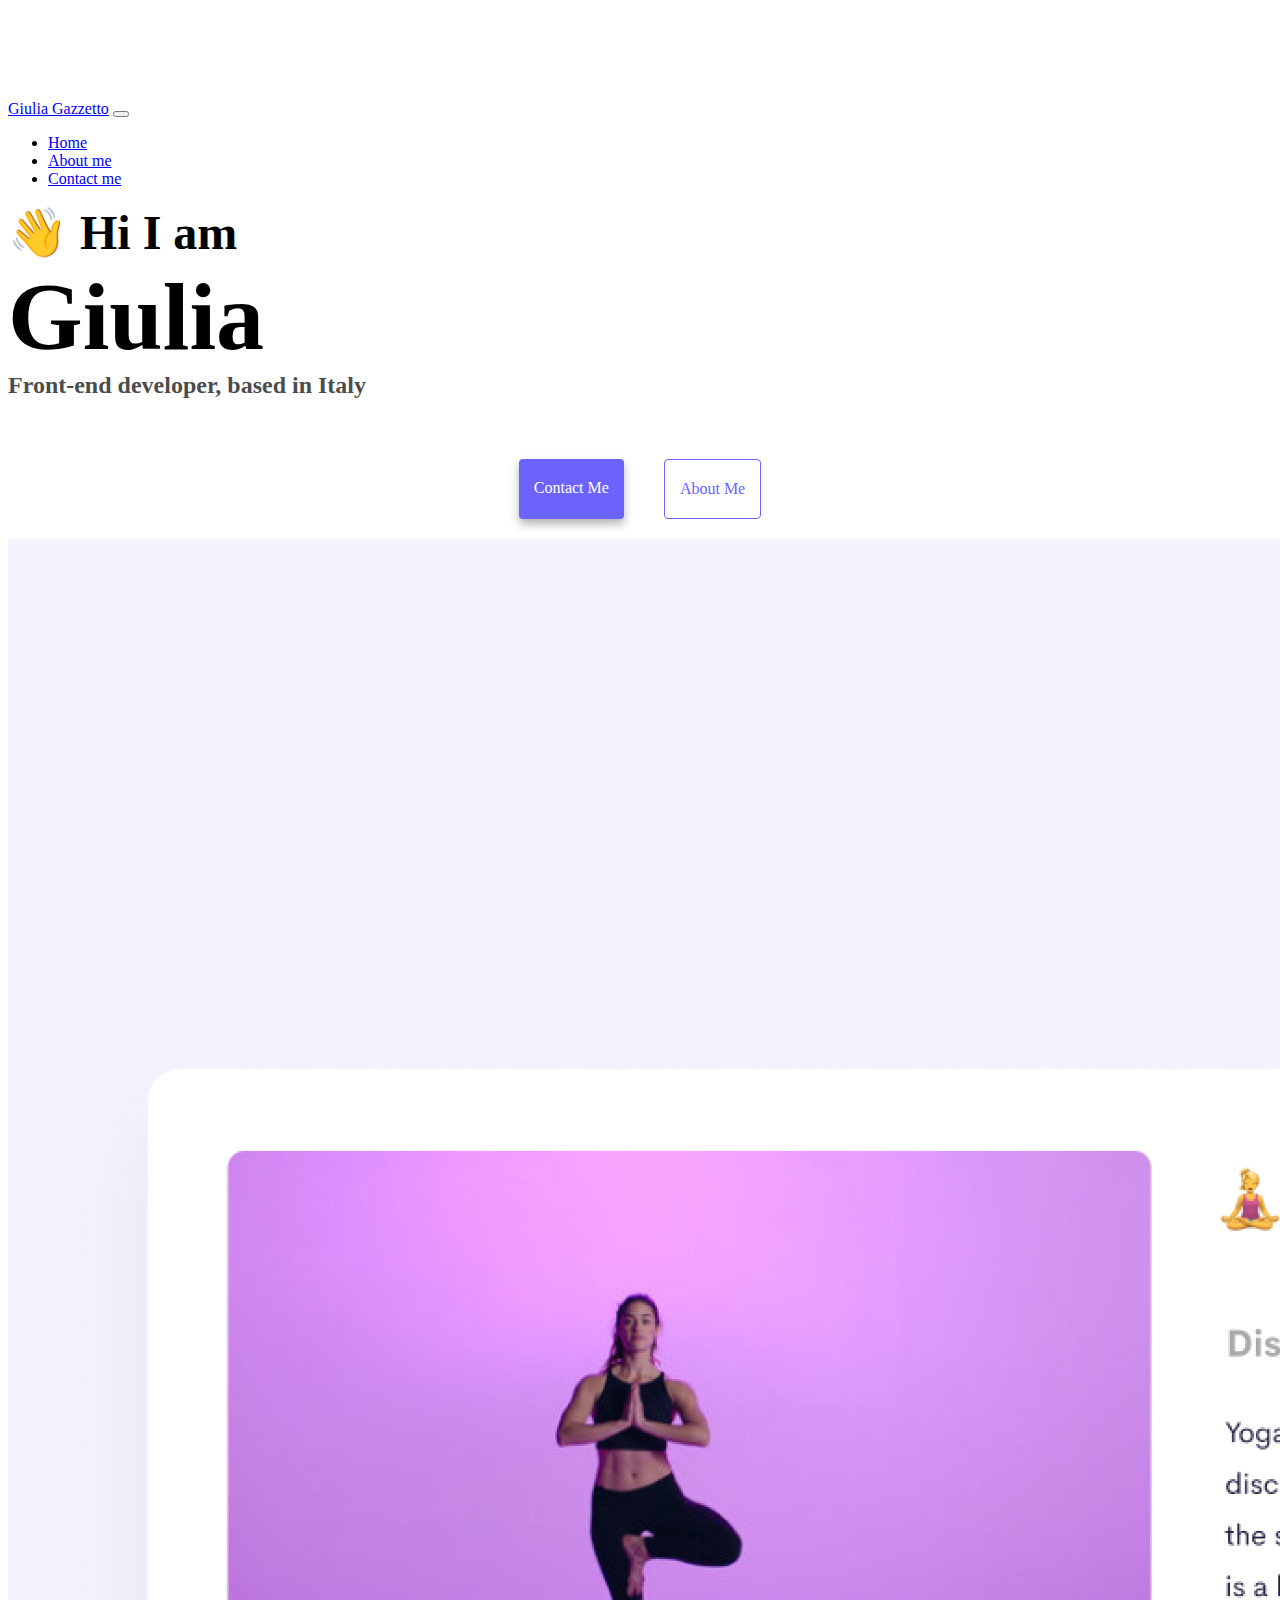
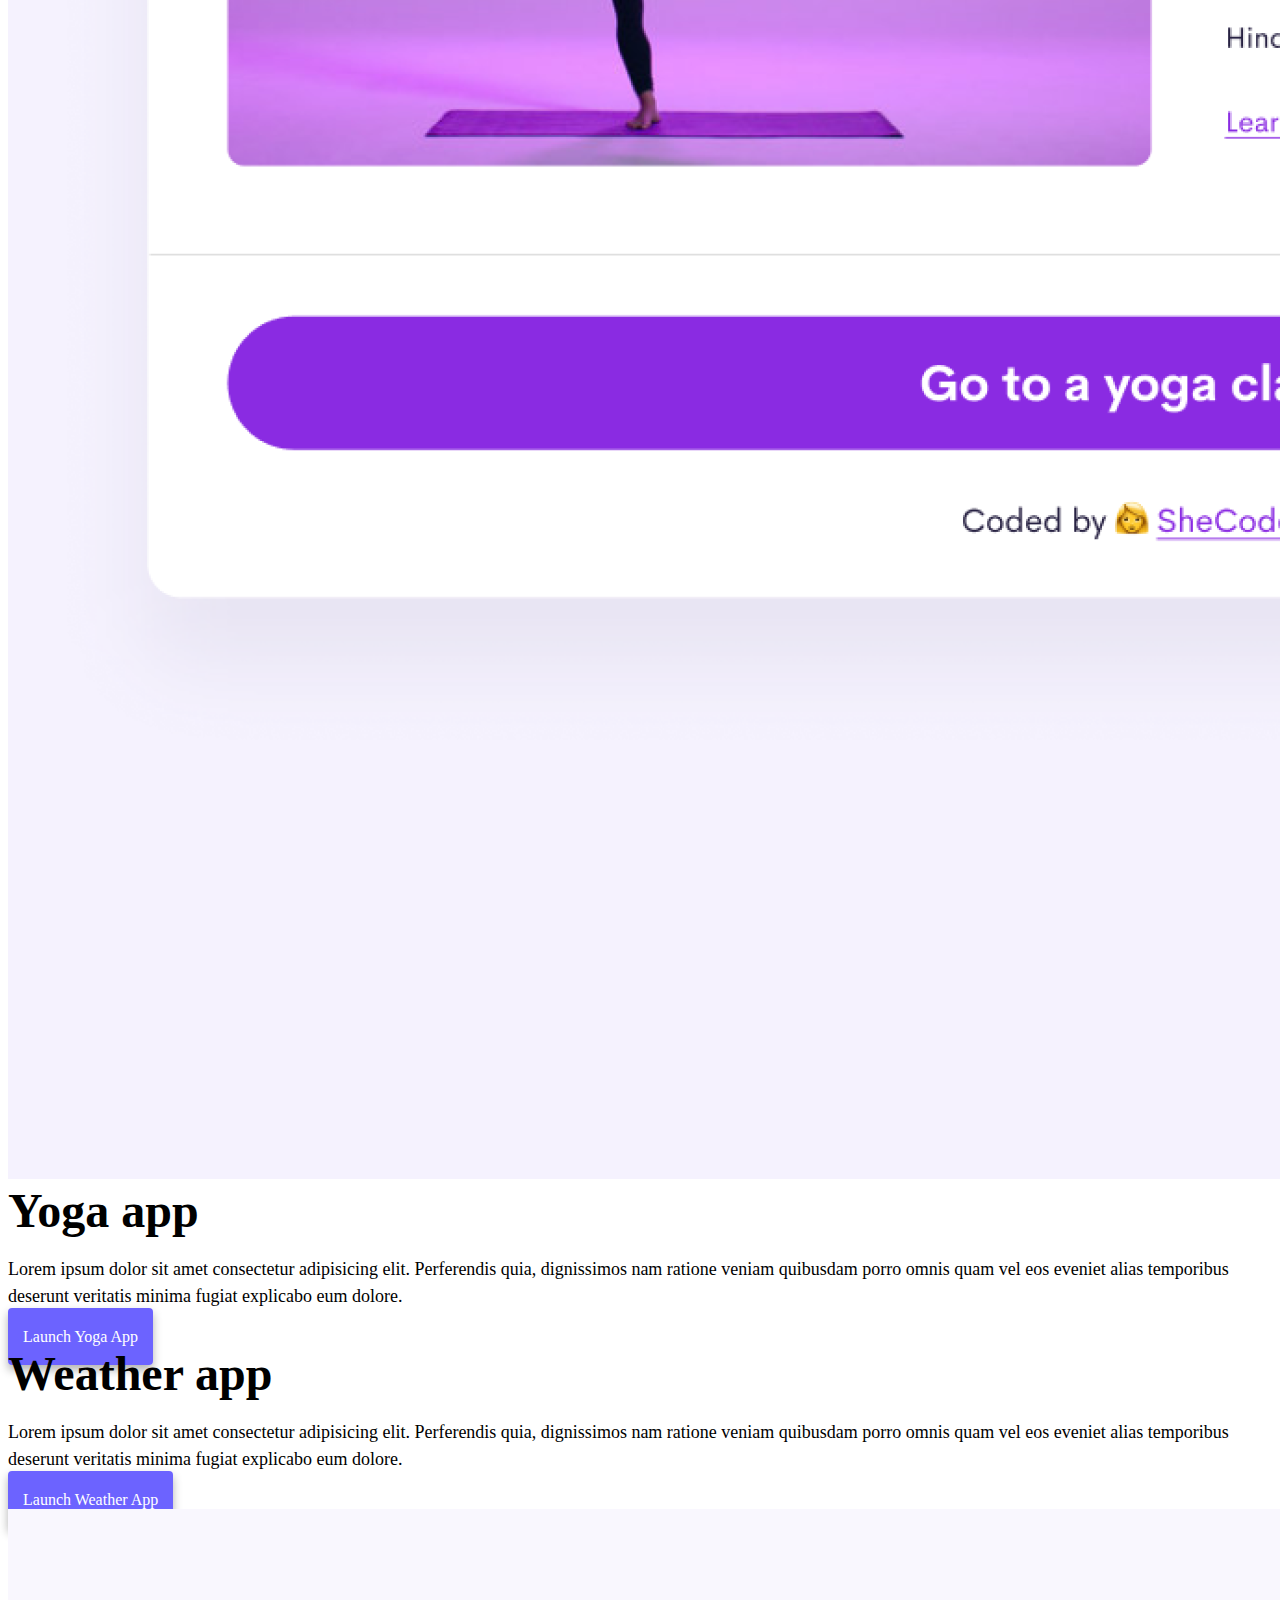
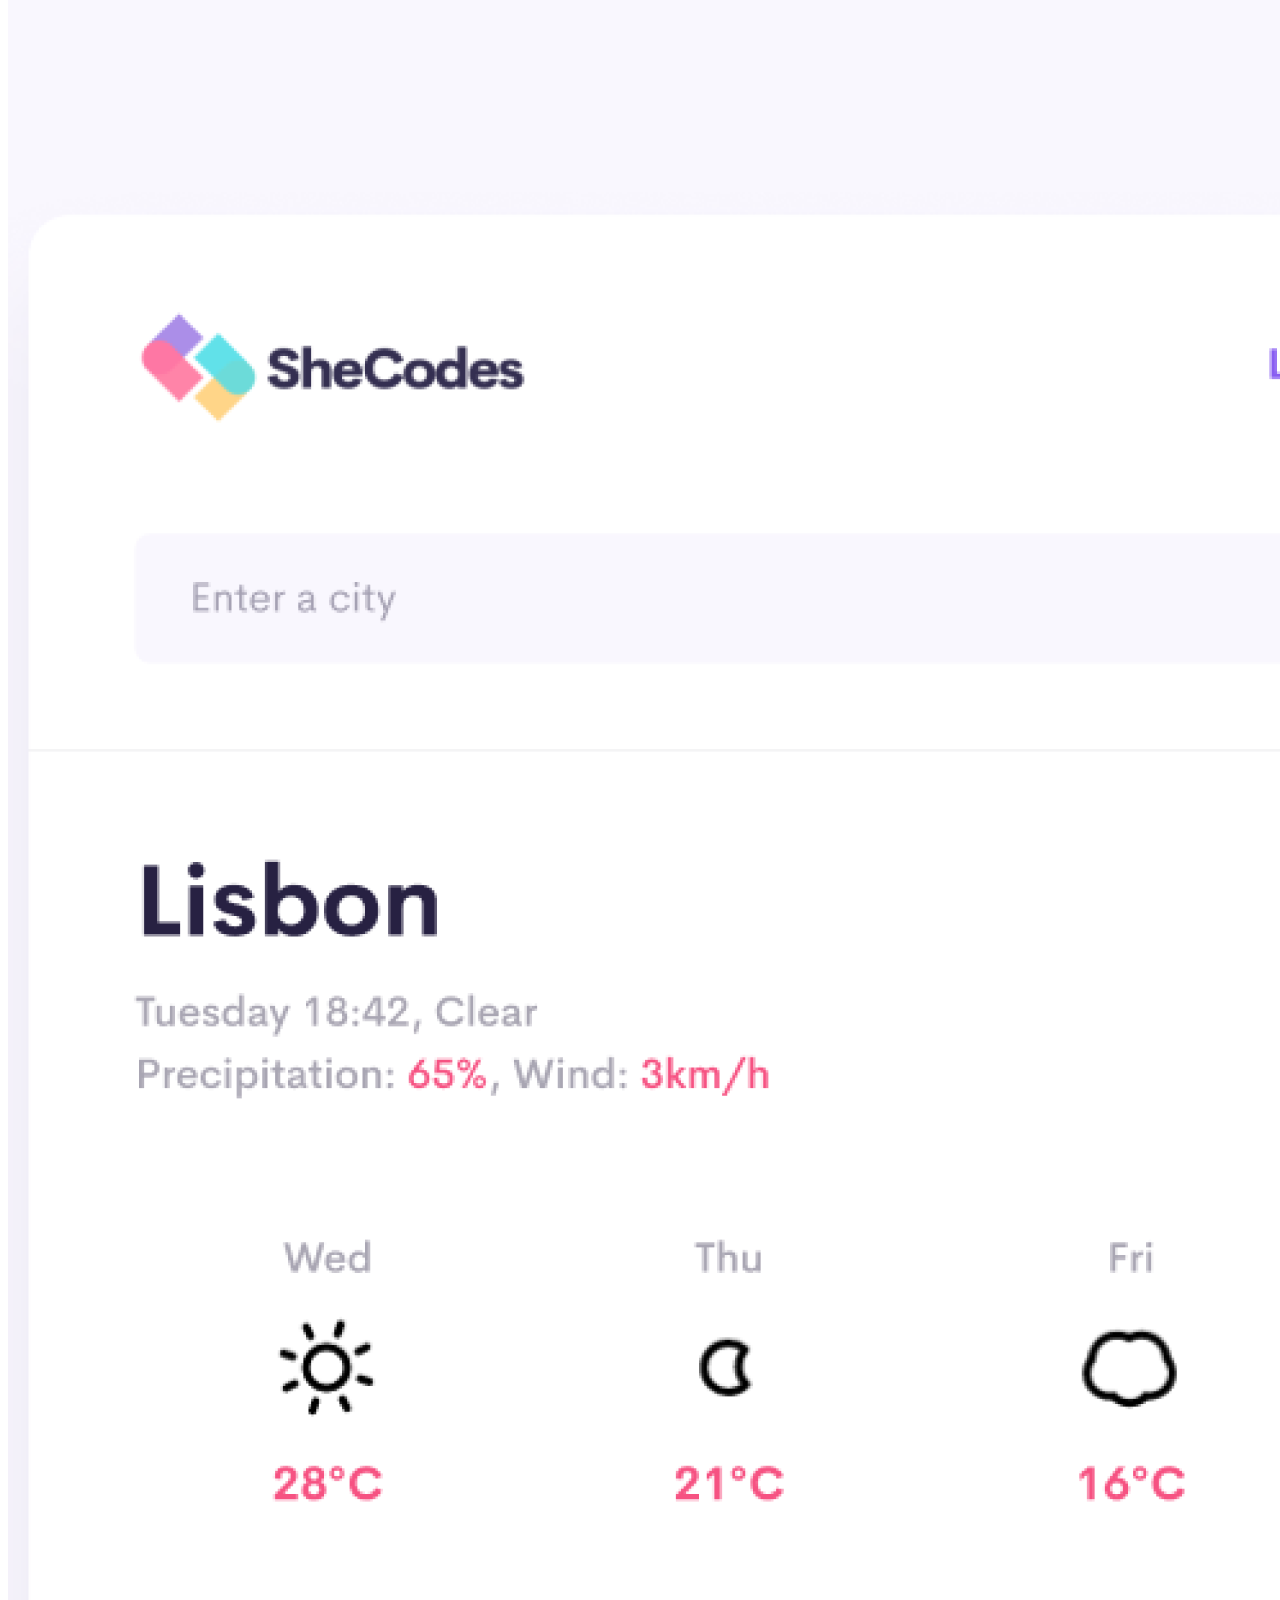
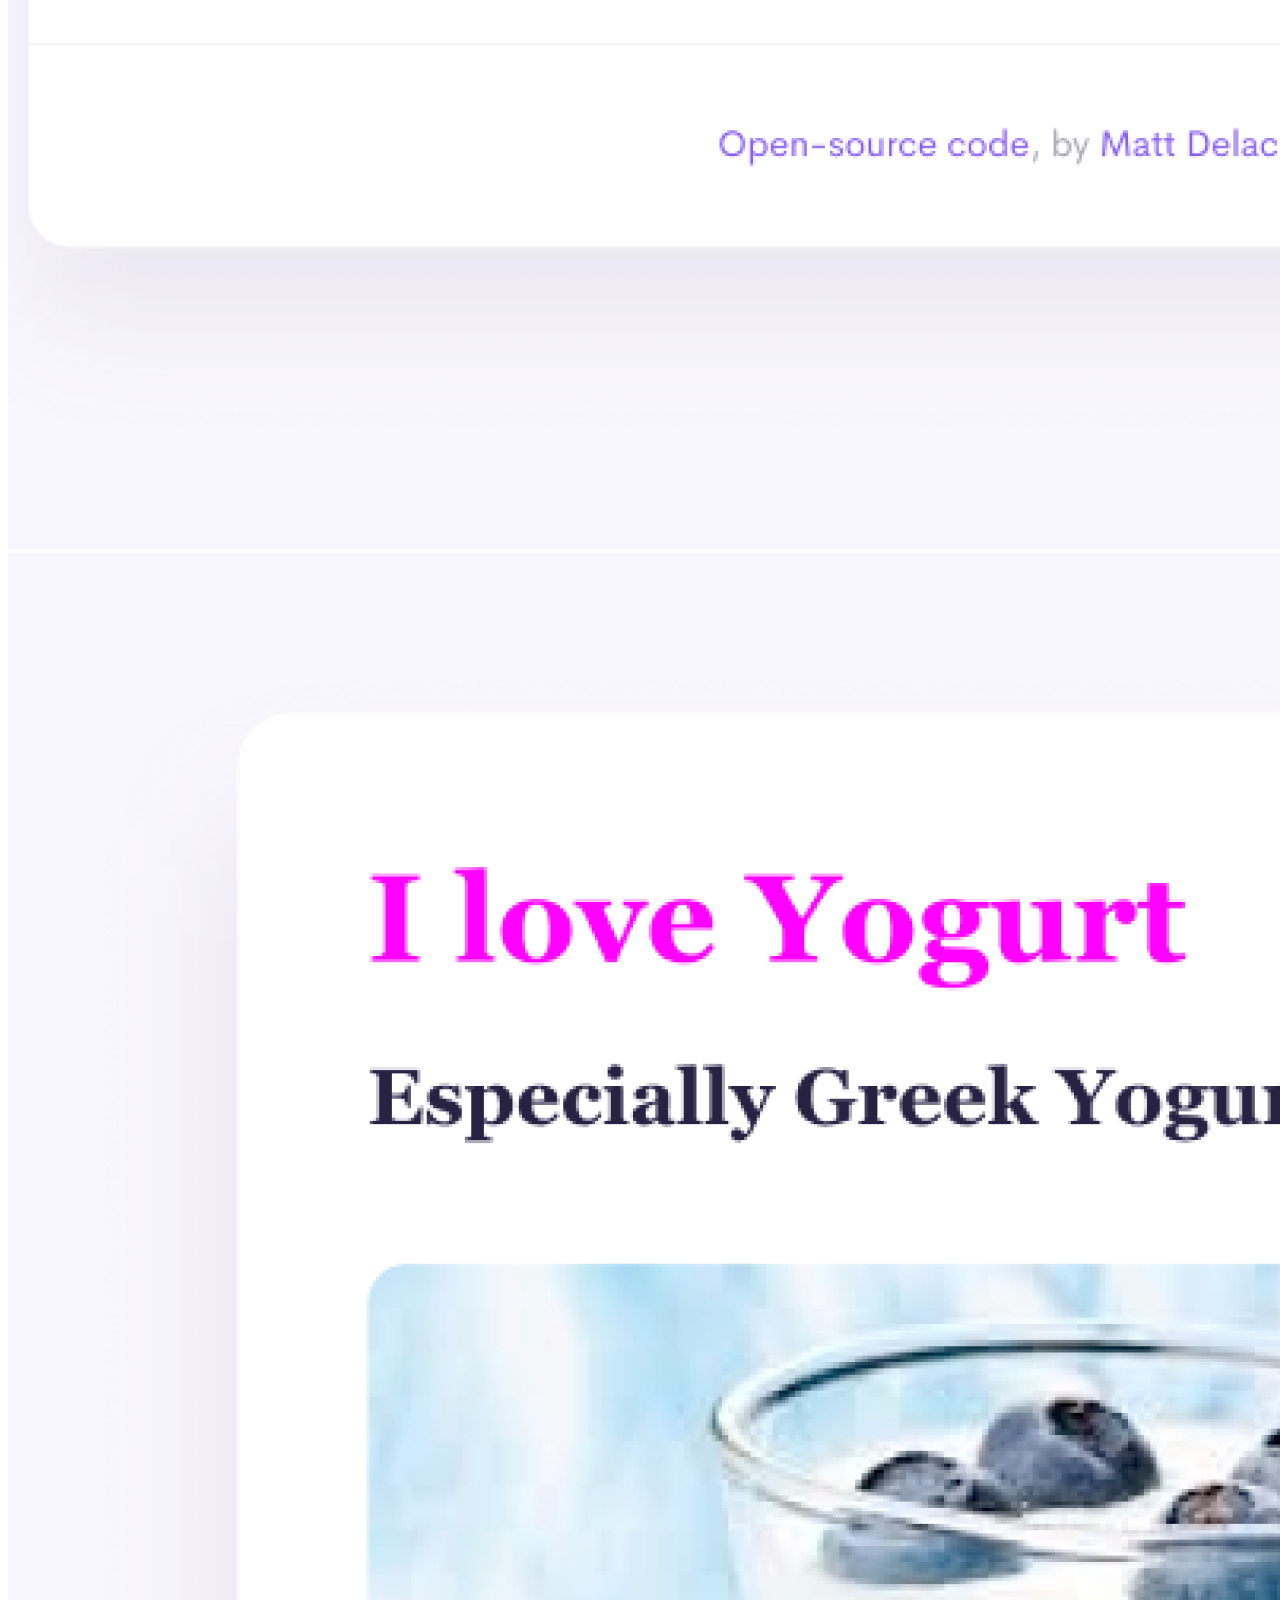
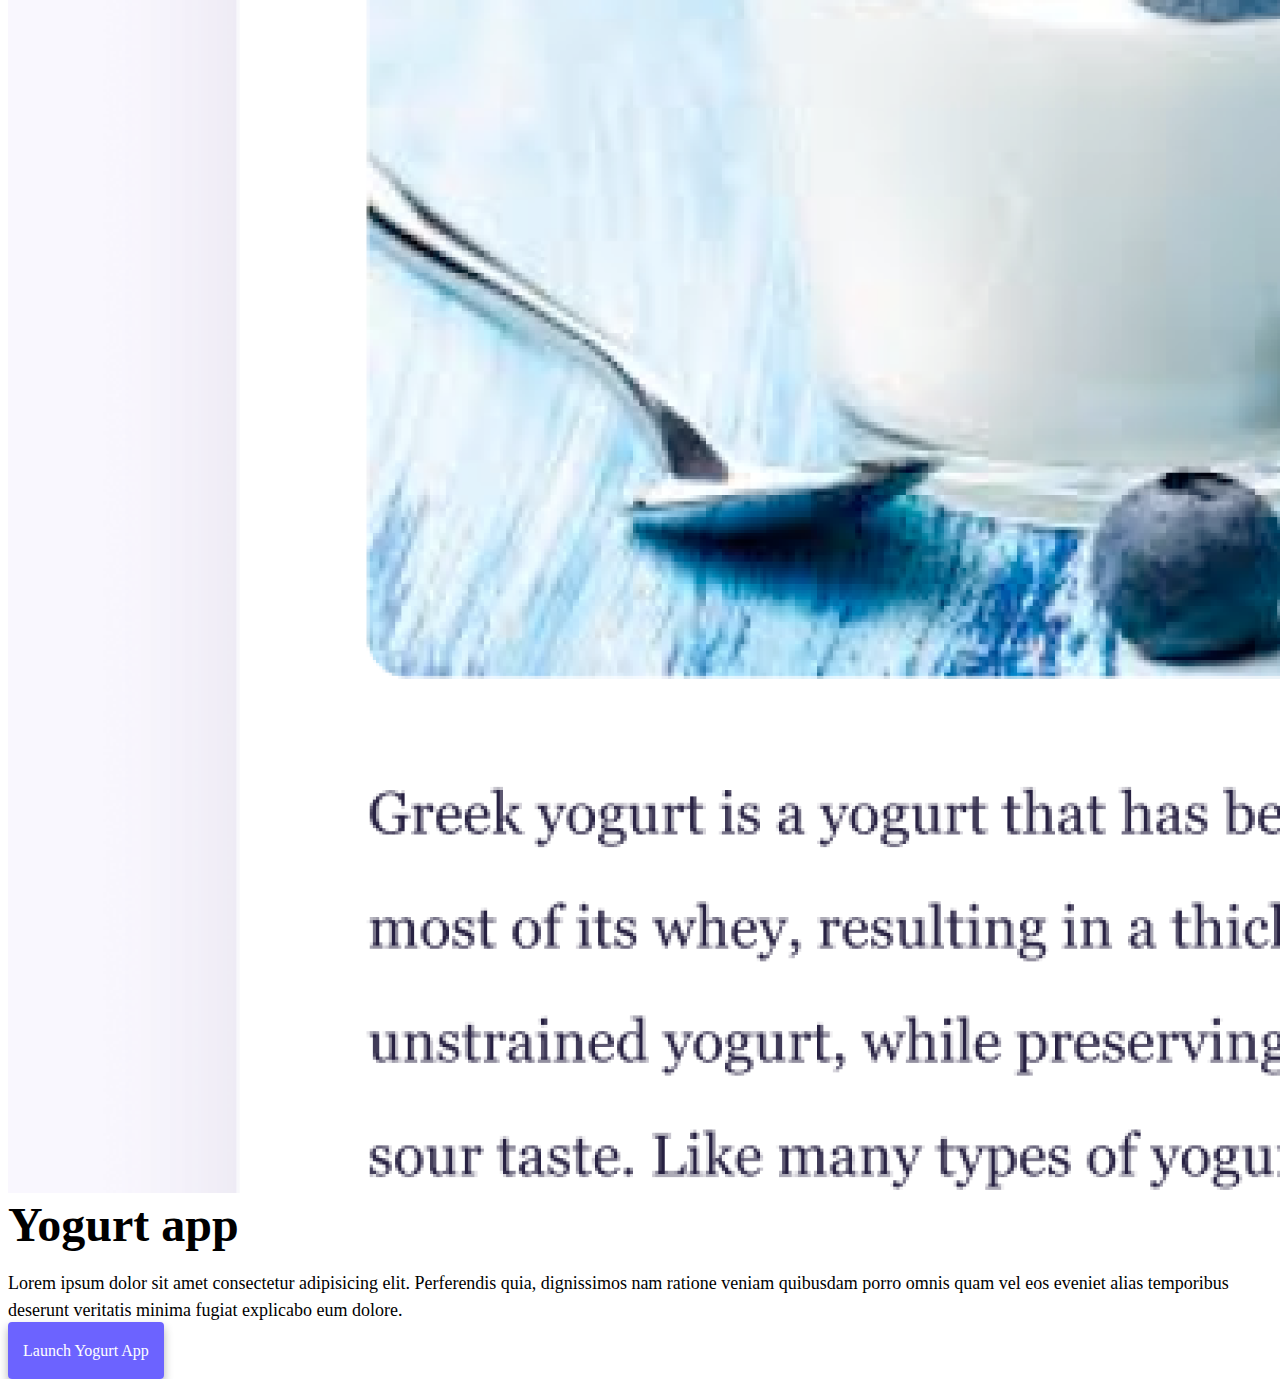
<file: index.html>
<!DOCTYPE html>
<html lang="en">
  <head>
    <meta charset="UTF-8" />
    <meta http-equiv="X-UA-Compatible" content="IE=edge" />
    <meta name="viewport" content="width=device-width, initial-scale=1.0" />
    <meta
      name="description"
      content="Giulia Gazzetto Front-End Developer: discover about my projects"
    />
    <title>Giulia Gazzetto: Front-end Developer</title>
    <link
      href="https://cdn.jsdelivr.net/npm/bootstrap@5.0.0-beta2/dist/css/bootstrap.min.css"
      rel="stylesheet"
      integrity="sha384-BmbxuPwQa2lc/FVzBcNJ7UAyJxM6wuqIj61tLrc4wSX0szH/Ev+nYRRuWlolflfl"
      crossorigin="anonymous"
    />
    <script
      src="https://cdn.jsdelivr.net/npm/bootstrap@5.0.0-beta2/dist/js/bootstrap.bundle.min.js"
      integrity="sha384-b5kHyXgcpbZJO/tY9Ul7kGkf1S0CWuKcCD38l8YkeH8z8QjE0GmW1gYU5S9FOnJ0"
      crossorigin="anonymous"
    ></script>
    <link rel="stylesheet" href="style.css" />
  </head>
  <body>
    <header>
      <nav class="navbar navbar-expand-lg navbar-light bg-light fixed-top">
        <div class="container">
          <a
            class="navbar-brand"
            href="index.html"
            title="go to Giulia's website home"
            >Giulia Gazzetto</a
          >
          <button
            class="navbar-toggler"
            type="button"
            data-bs-toggle="collapse"
            data-bs-target="#navbarNav"
            aria-controls="navbarNav"
            aria-expanded="false"
            aria-label="Toggle navigation"
          >
            <span class="navbar-toggler-icon"></span>
          </button>
          <div class="collapse navbar-collapse" id="navbarNav">
            <ul class="navbar-nav">
              <li class="nav-item">
                <a
                  class="nav-link active"
                  aria-current="page"
                  href="index.html"
                  title="go to Giulia's website home"
                  >Home</a
                >
              </li>
              <li class="nav-item">
                <a
                  class="nav-link"
                  href="about.html"
                  title="About Giulia Gazzetto"
                  >About me</a
                >
              </li>
              <li class="nav-item">
                <a
                  class="nav-link"
                  href="about.html#contact"
                  title="Contact Giulia Gazzetto"
                  >Contact me</a
                >
              </li>
            </ul>
          </div>
        </div>
      </nav>
    </header>
    <h2 class="text-center">👋 Hi I am</h2>
    <h1 class="text-center">Giulia</h1>
    <h3 class="text-center">Front-end developer, based in Italy</h3>
    <div class="navigation-links mb-5">
      <a href="about.html#contact" class="primary-link" title="contact Giulia"
        >Contact me</a
      >
      <a href="about.html" class="secondary-link" title="About Giulia"
        >About me</a
      >
    </div>
    <div class="container">
      <div class="row">
        <div class="col-6">
          <img
            src="images/yoga.png"
            class="img-fluid rounded not-on-mobile"
            title="Yoga project"
          />
        </div>
        <div class="col-sm-6 col-12 display-centered">
          <h2 class="mb-3">Yoga app</h2>
          <p>
            Lorem ipsum dolor sit amet consectetur adipisicing elit. Perferendis
            quia, dignissimos nam ratione veniam quibusdam porro omnis quam vel
            eos eveniet alias temporibus deserunt veritatis minima fugiat
            explicabo eum dolore.
          </p>
          <div class="mt-5">
            <a href="#" class="primary-link" title="Yoga app"
              >Launch Yoga App</a
            >
          </div>
        </div>
      </div>
      <div class="row mt-5">
        <div class="col-sm-6 col-12 display-centered">
          <h2 class="mb-3">Weather app</h2>
          <p>
            Lorem ipsum dolor sit amet consectetur adipisicing elit. Perferendis
            quia, dignissimos nam ratione veniam quibusdam porro omnis quam vel
            eos eveniet alias temporibus deserunt veritatis minima fugiat
            explicabo eum dolore.
          </p>
          <div class="mt-5">
            <a href="#" class="primary-link" title="Weather App"
              >Launch Weather App</a
            >
          </div>
        </div>
        <div class="col-6">
          <img
            src="images/weather.png"
            class="img-fluid rounded not-on-mobile"
            alt="weather app"
          />
        </div>
      </div>
      <div class="row mt-5">
        <div class="col-6">
          <img
            src="images/yogurt.png"
            class="img-fluid rounded not-on-mobile"
            title="yogurt app"
          />
        </div>
        <div class="col-sm-6 col-12 display-centered">
          <h2 class="mb-3">Yogurt app</h2>
          <p>
            Lorem ipsum dolor sit amet consectetur adipisicing elit. Perferendis
            quia, dignissimos nam ratione veniam quibusdam porro omnis quam vel
            eos eveniet alias temporibus deserunt veritatis minima fugiat
            explicabo eum dolore.
          </p>
          <div class="mt-5">
            <a href="#" class="primary-link" title="Yogurt App"
              >Launch Yogurt App</a
            >
          </div>
        </div>
      </div>
    </div>
  </body>
</html>
</file>
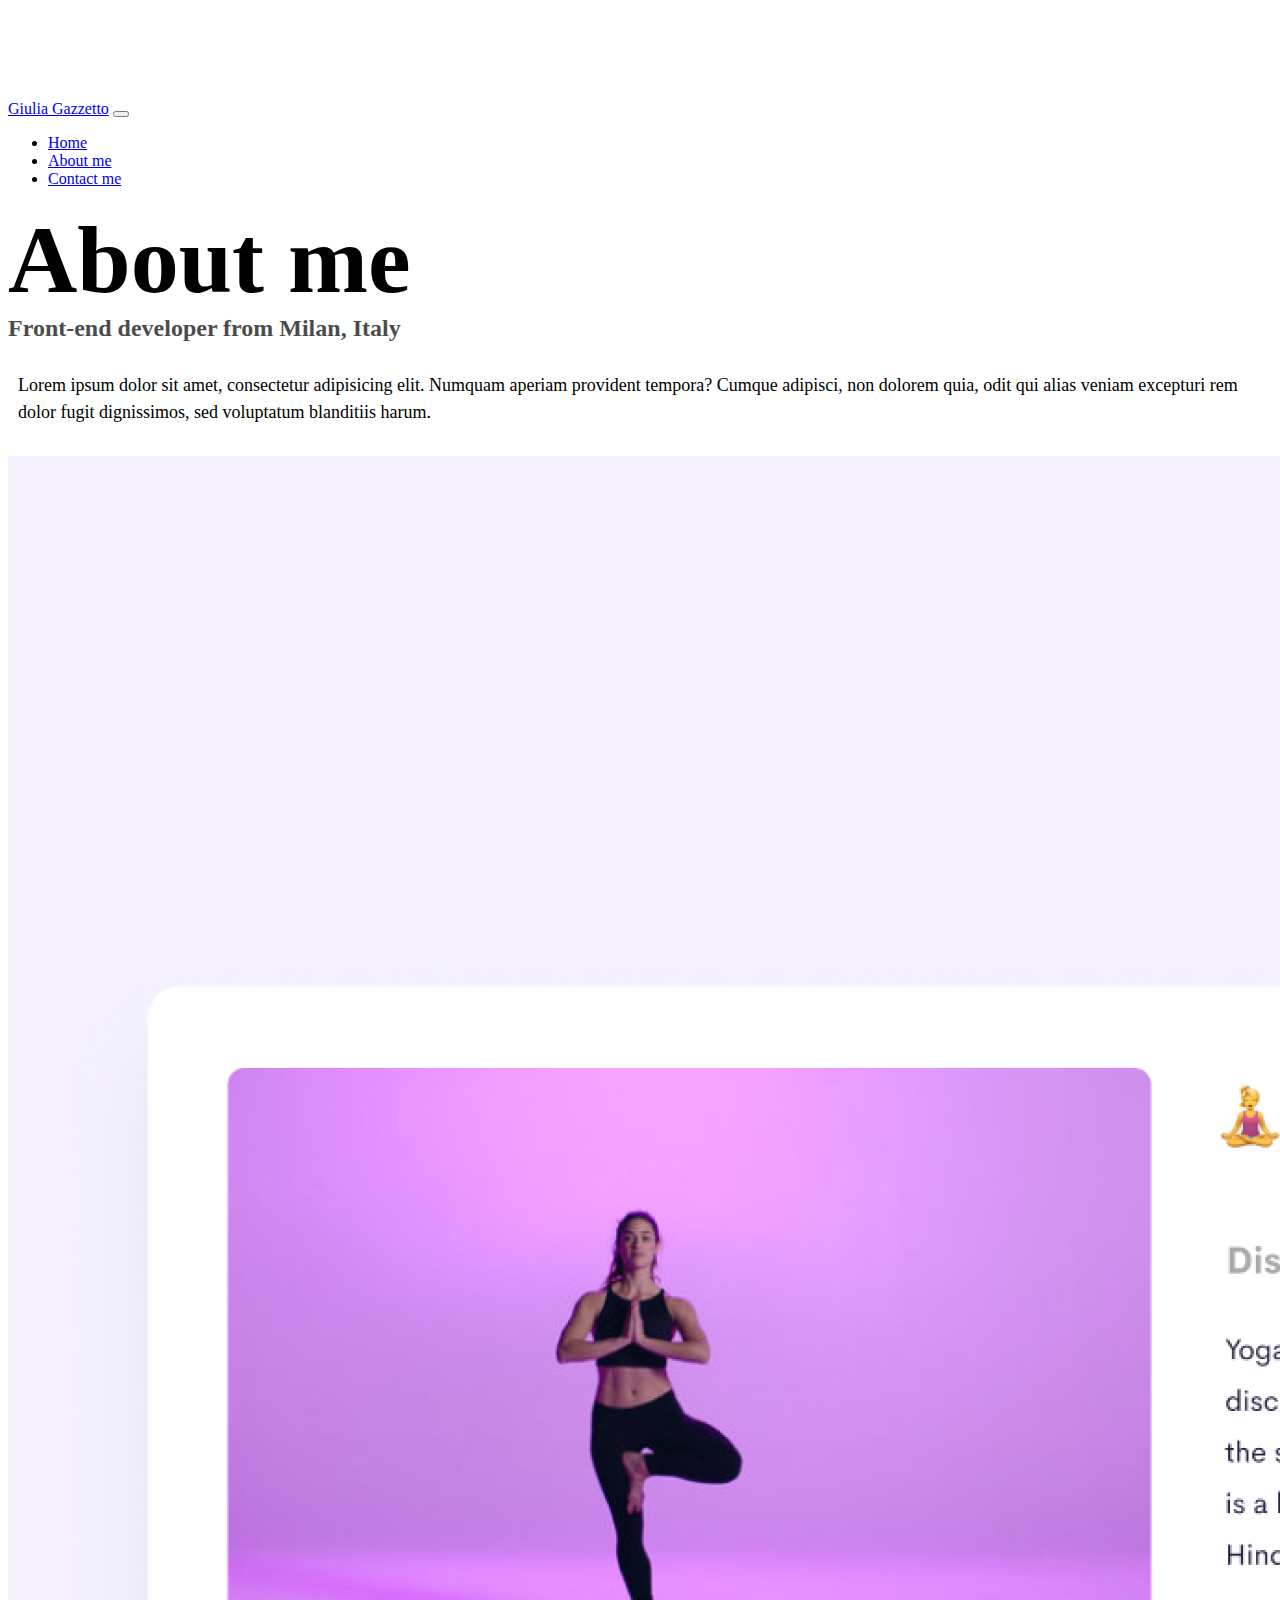
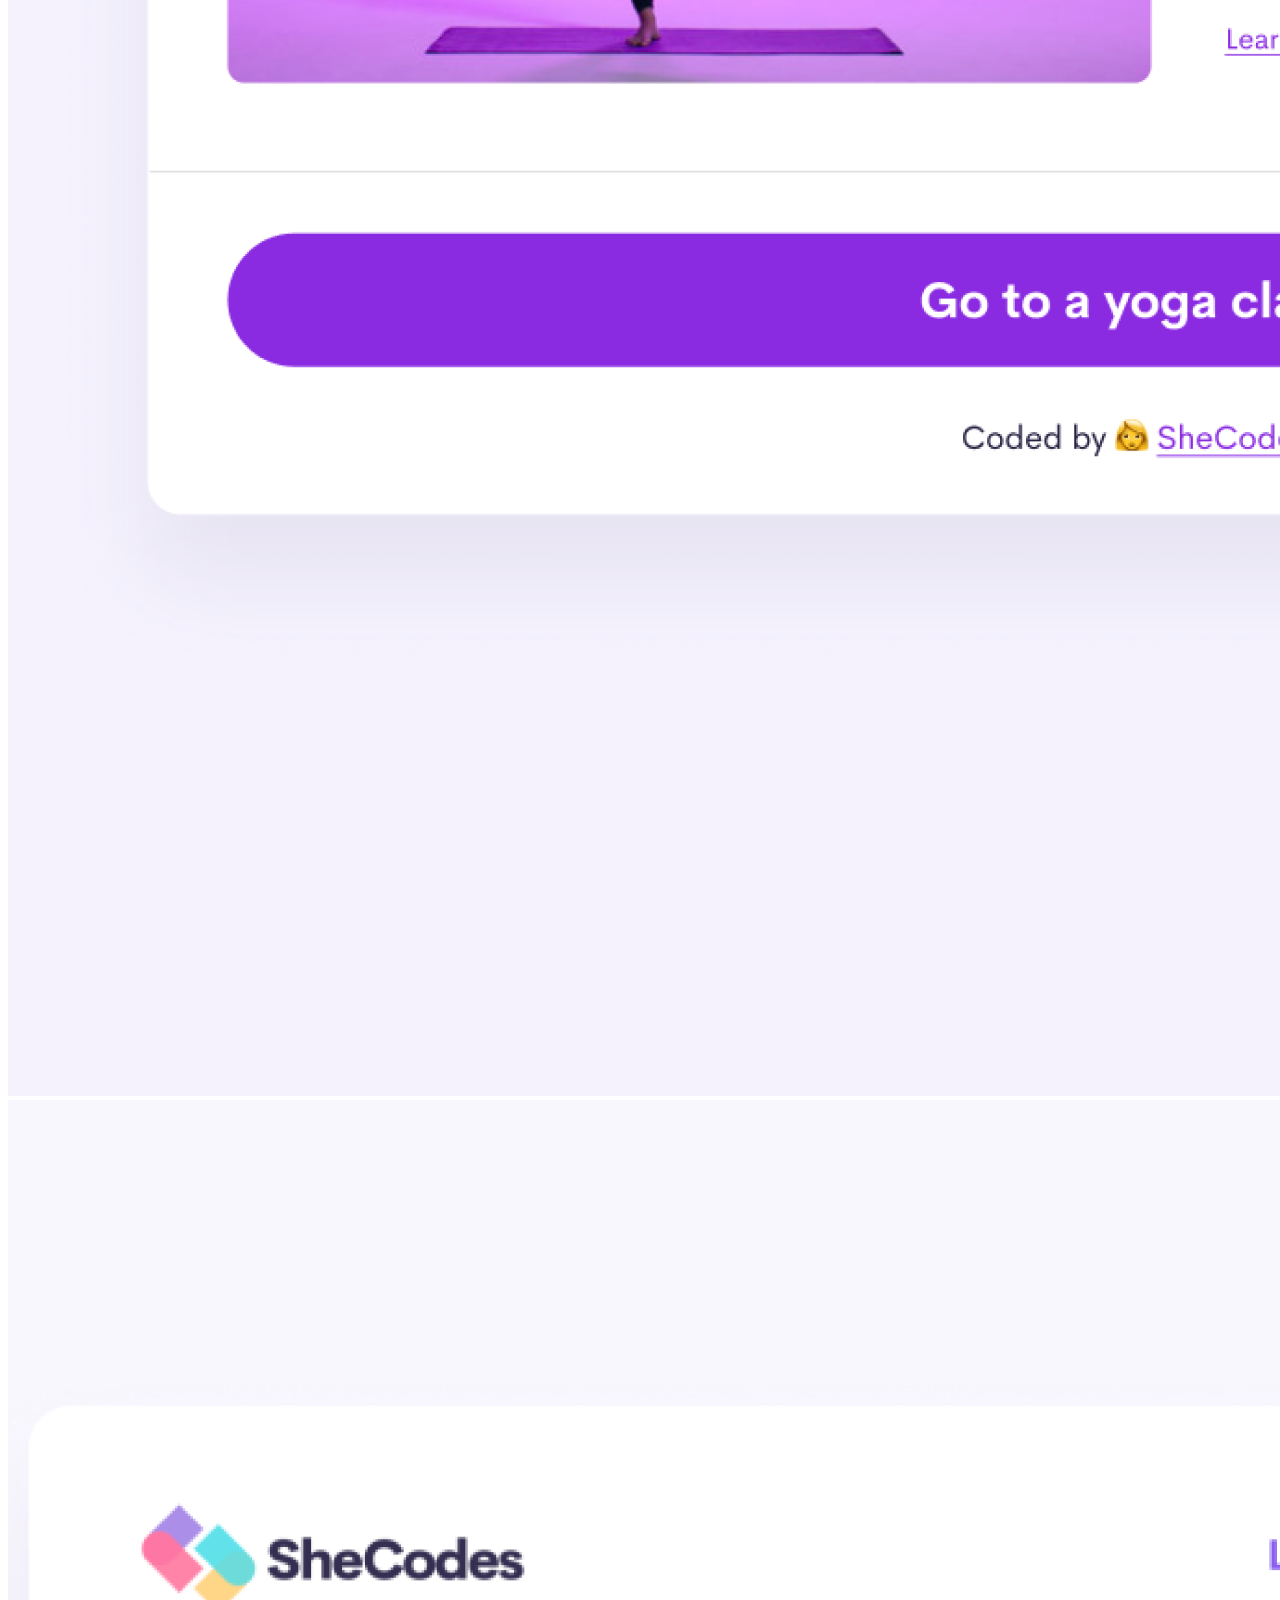
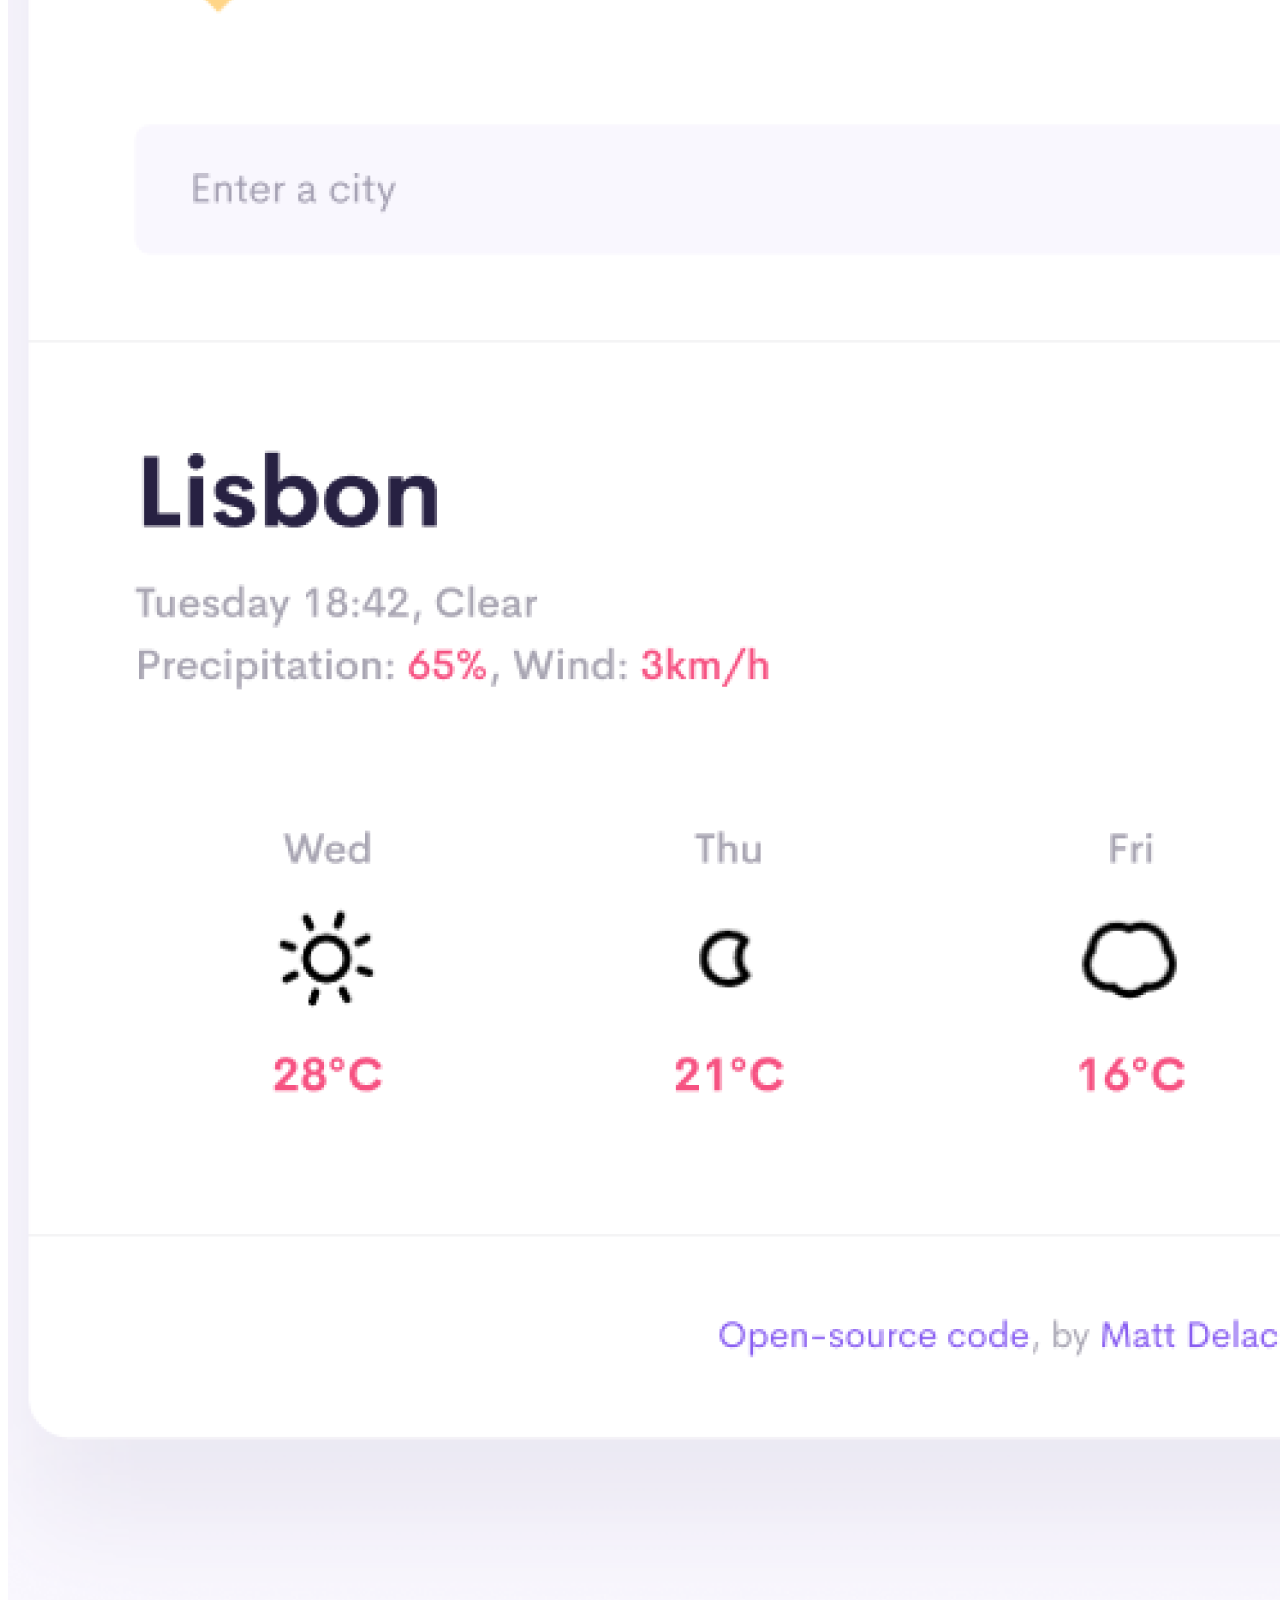
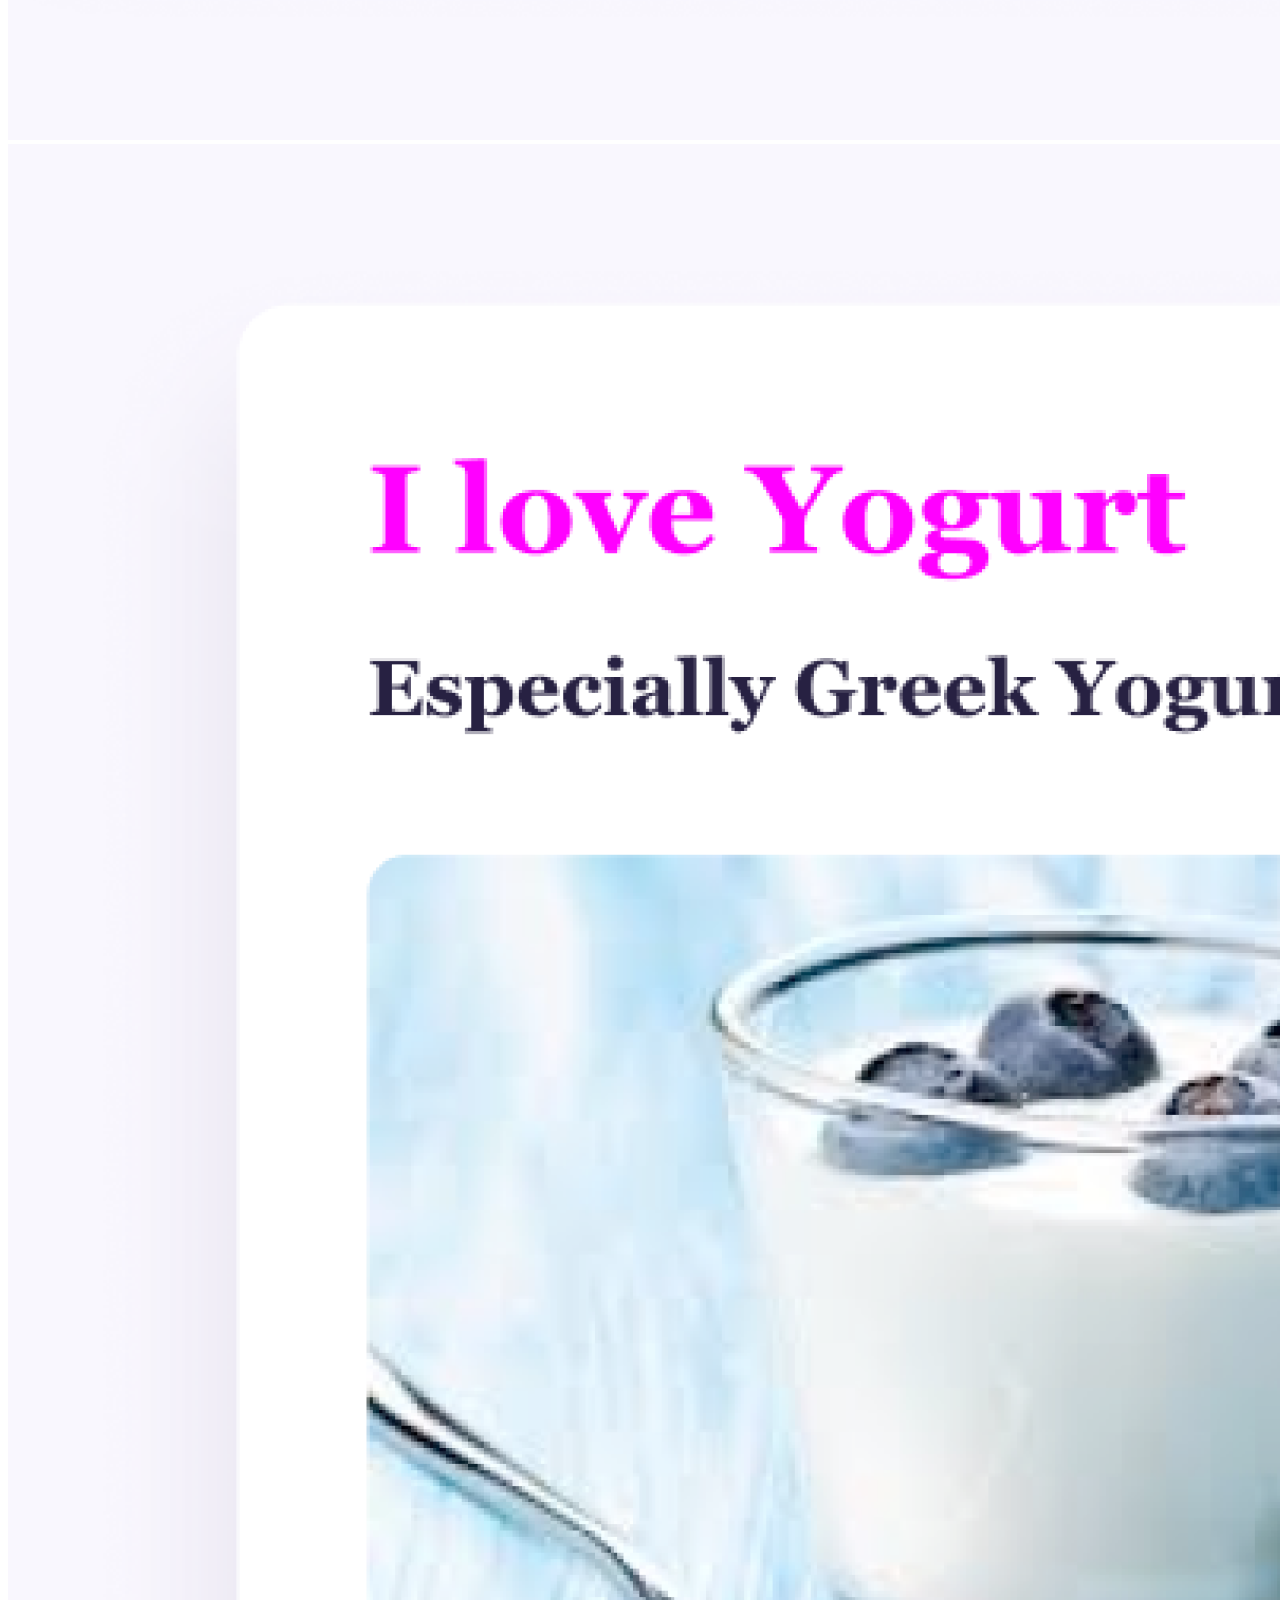
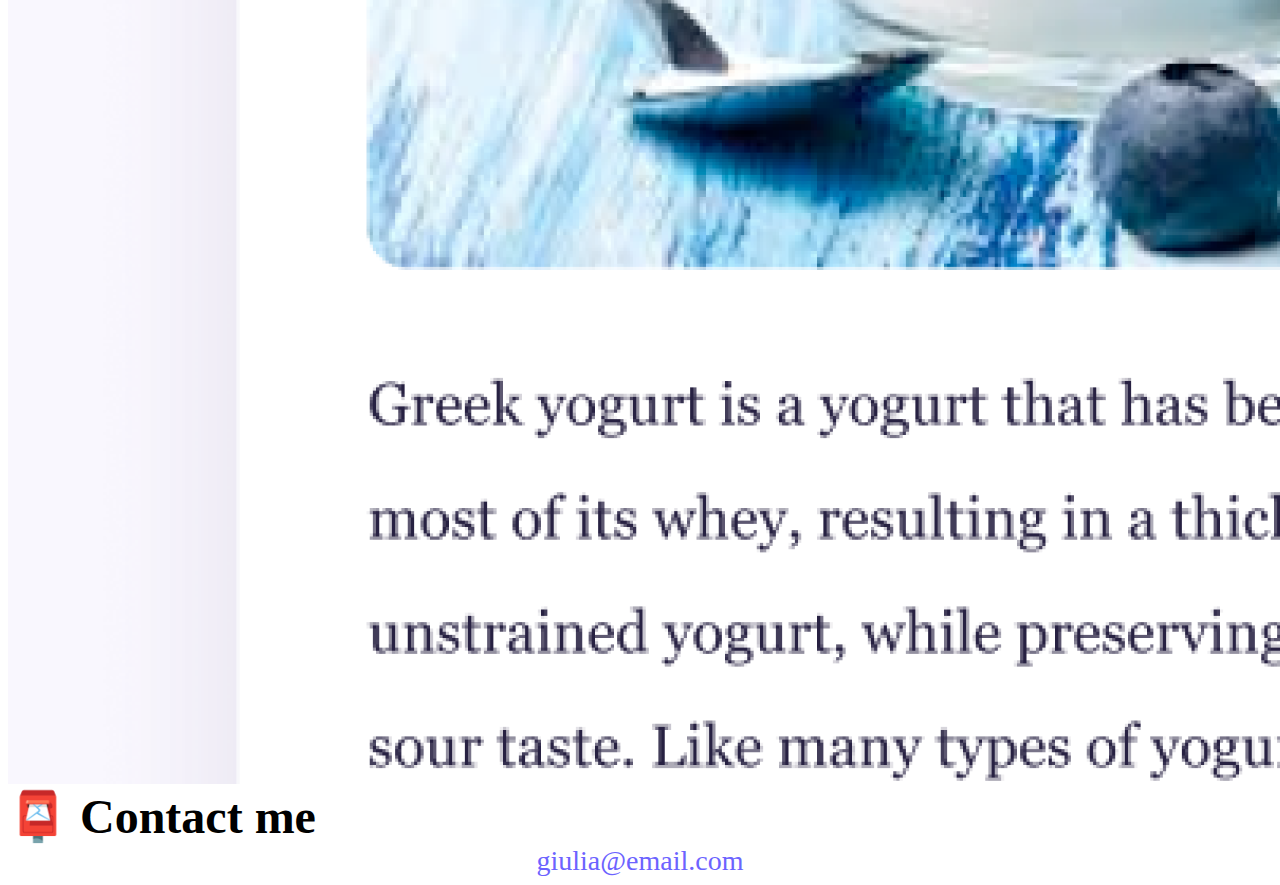
<file: about.html>
<!DOCTYPE html>
<html lang="en">
  <head>
    <meta charset="UTF-8" />
    <meta http-equiv="X-UA-Compatible" content="IE=edge" />
    <meta name="viewport" content="width=device-width, initial-scale=1.0" />
    <meta
      name="description"
      content="Giulia Gazzetto front-end developer: see my portfolio and get in touch with me"
    />
    <link
      href="https://cdn.jsdelivr.net/npm/bootstrap@5.0.0-beta2/dist/css/bootstrap.min.css"
      rel="stylesheet"
      integrity="sha384-BmbxuPwQa2lc/FVzBcNJ7UAyJxM6wuqIj61tLrc4wSX0szH/Ev+nYRRuWlolflfl"
      crossorigin="anonymous"
    />
    <script
      src="https://cdn.jsdelivr.net/npm/bootstrap@5.0.0-beta2/dist/js/bootstrap.bundle.min.js"
      integrity="sha384-b5kHyXgcpbZJO/tY9Ul7kGkf1S0CWuKcCD38l8YkeH8z8QjE0GmW1gYU5S9FOnJ0"
      crossorigin="anonymous"
    ></script>
    <link rel="stylesheet" href="style.css" />
    <title>Front-end developer: Giulia Gazzetto</title>
  </head>
  <body>
    <header>
      <nav class="navbar navbar-expand-lg navbar-light bg-light fixed-top">
        <div class="container">
          <a
            class="navbar-brand"
            href="index.html"
            title="Giulia Gazzetto front-end developer"
            >Giulia Gazzetto</a
          >
          <button
            class="navbar-toggler"
            type="button"
            data-bs-toggle="collapse"
            data-bs-target="#navbarNav"
            aria-controls="navbarNav"
            aria-expanded="false"
            aria-label="Toggle navigation"
          >
            <span class="navbar-toggler-icon"></span>
          </button>
          <div class="collapse navbar-collapse" id="navbarNav">
            <ul class="navbar-nav">
              <li class="nav-item">
                <a
                  class="nav-link"
                  aria-current="page"
                  href="index.html"
                  title="home Giulia Gazzetto's website"
                  >Home</a
                >
              </li>
              <li class="nav-item">
                <a
                  class="nav-link active"
                  href="about.html"
                  title="About Giulia Gazzetto"
                  >About me</a
                >
              </li>
              <li class="nav-item">
                <a
                  class="nav-link"
                  href="about.html#contact"
                  title="Contact Giulia Gazzetto"
                  >Contact me</a
                >
              </li>
            </ul>
          </div>
        </div>
      </nav>
    </header>
    <h1 class="text-center">About me</h1>
    <h3 class="text-center">Front-end developer from Milan, Italy</h3>
    <div class="about-paragraphs text-center">
      <p>
        Lorem ipsum dolor sit amet, consectetur adipisicing elit. Numquam
        aperiam provident tempora? Cumque adipisci, non dolorem quia, odit qui
        alias veniam excepturi rem dolor fugit dignissimos, sed voluptatum
        blanditiis harum.
      </p>
    </div>
    <div class="container">
      <div class="row">
        <div class="col-sm-4">
          <img
            src="images/yoga.png"
            class="img-fluid p-2 shadow rounded projects-space"
            alt="yoga project"
          />
        </div>
        <div class="col-sm-">
          <img
            src="images/weather.png"
            class="img-fluid p-2 shadow rounded projects-space"
            alt="weather project"
          />
        </div>
        <div class="col-sm-4">
          <img
            src="images/yogurt.png"
            class="img-fluid p-2 shadow rounded projects-space"
            alt="yogurt project"
          />
        </div>
      </div>
    </div>
    <footer>
      <div id="contact" class="mt-5">
        <h2 class="text-center contact-me">📮 Contact me</h2>
        <a
          href="mailto:giulia@email.com"
          class="email-link contact-me"
          title="email Giulia"
        >
          giulia@email.com
        </a>
      </div>
    </footer>
  </body>
</html>
</file>
<file: style.css>
:root {
  --primary-color: #6c63ff;
  --secondary-color: #f5f2fe;
  --box-shadow: 0 5px 10px rgba(0, 0, 0, 0.3);
}

body {
  margin-top: 100px;
}

h1,
h2,
h3 {
  margin: 0;
}

h1 {
  font-size: 96px;
}

h2 {
  font-size: 48px;
}

h3 {
  font-size: 24px;
  opacity: 0.7;
}

p {
  font-size: 18px;
  line-height: 1.5;
}

.navigation-links {
  display: flex;
  margin-top: 40px;
  justify-content: center;
}

.navigation-links a {
  margin: 20px;
}

.primary-link {
  border-radius: 4px;
  padding: 20px 15px;
  text-decoration: none;
  text-transform: capitalize;
  background: var(--primary-color);
  box-shadow: var(--box-shadow);
  color: white;
}

.secondary-link {
  border-radius: 4px;
  padding: 20px 15px;
  text-decoration: none;
  text-transform: capitalize;
  color: var(--primary-color);
  border: 1px solid var(--primary-color);
}

.homepage-link {
  color: var(--primary-color);
  text-align: center;
  display: block;
}

.about-paragraphs {
  margin: 30px 0;
}

.about-paragraphs p {
  margin: 10px;
}

.email-link {
  display: flex;
  justify-content: center;
  color: var(--primary-color);
  font-size: 28px;
  text-decoration: none;
}

.email-link:hover {
  text-decoration: underline;
}

@media (max-width: 575px) {
  h1 {
    font-size: 45px !important;
  }
  body {
    padding: 10px;
  }
  h2 {
    font-size: 30px;
  }

  .projects-space {
    margin: 20px 0;
  }

  .not-on-mobile {
    display: none;
  }
  .display-centered {
    text-align: center;
    margin-bottom: 20px;
  }
}
</file>
